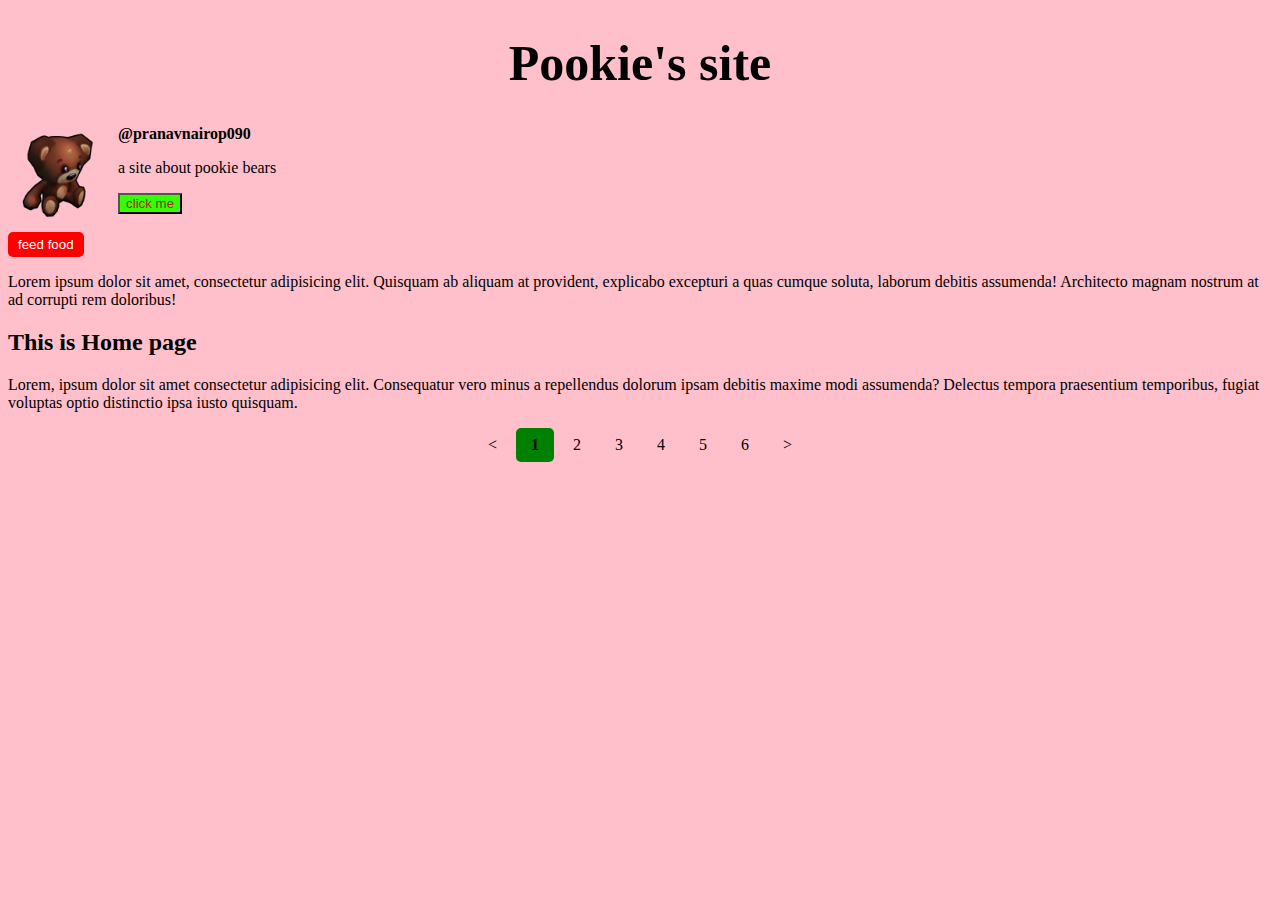
<file: pookies website/index.html>
<!DOCTYPE html>
<html>
  <head>
    <title>uwuwuwuwu</title>
    <link rel="stylesheet" href="index.css" />
    <style>
      img {
        width: 100px;
        border-radius: 50px;
        float: left;
        margin-right: 10px;
      }
      .username {
        font-weight: bold;
      }
    </style>
  </head>
  <body bgcolor="pink">
    <h1>Pookie's site</h1>
    
   
    <img src="images/pookie.bear_512.png" alt="" />
    <p class="username">@pranavnairop090</p>
    <p>a site about pookie bears</p>
    <a href="link.html" target="_blank"
      ><button
        style="background-color: rgb(51, 255, 0); color: brown; border-end-end-radius: 90"
      >
        click me
      </button></a
    ><BR  ></BR>
    <div class="dropdown">
      <button> feed food</button>
      <DIV class="content">
        <a href="https://en.wikipedia.org/wiki/Apple" target="_blank">apple</a> 
        <a href="https://en.wikipedia.org/wiki/Banana" target="_blank">banana</a>
        <a href="https://en.wikipedia.org/wiki/Orange_(fruit)" target="_blank">orange</a>
      </DIV>
    </div>
    <p>
      Lorem ipsum dolor sit amet, consectetur adipisicing elit. Quisquam ab aliquam at provident, explicabo excepturi a quas cumque soluta, laborum debitis assumenda! Architecto magnam nostrum at ad corrupti rem doloribus!
    </p>
    <h2>This is Home page</h2>
    <p>
      Lorem, ipsum dolor sit amet consectetur adipisicing elit. Consequatur vero
      minus a repellendus dolorum ipsam debitis maxime modi assumenda? Delectus
      tempora praesentium temporibus, fugiat voluptas optio distinctio ipsa
      iusto quisquam.
    </p>
    <div class="pagination">
      <a href="index.html" class="black"><</a>
      <a href="index.html" class="active">1</a>
      <a href="link.html">2</a>
      <a href="dangerous pookie.html">3</a>
      <a href="float.html">4</a>
      <a href="height.html">5</a>
      <a href="psuedo.html">6</a>
      <a href="link.html" class="black">></a>
    </div>
  </body>
</html>
</file>
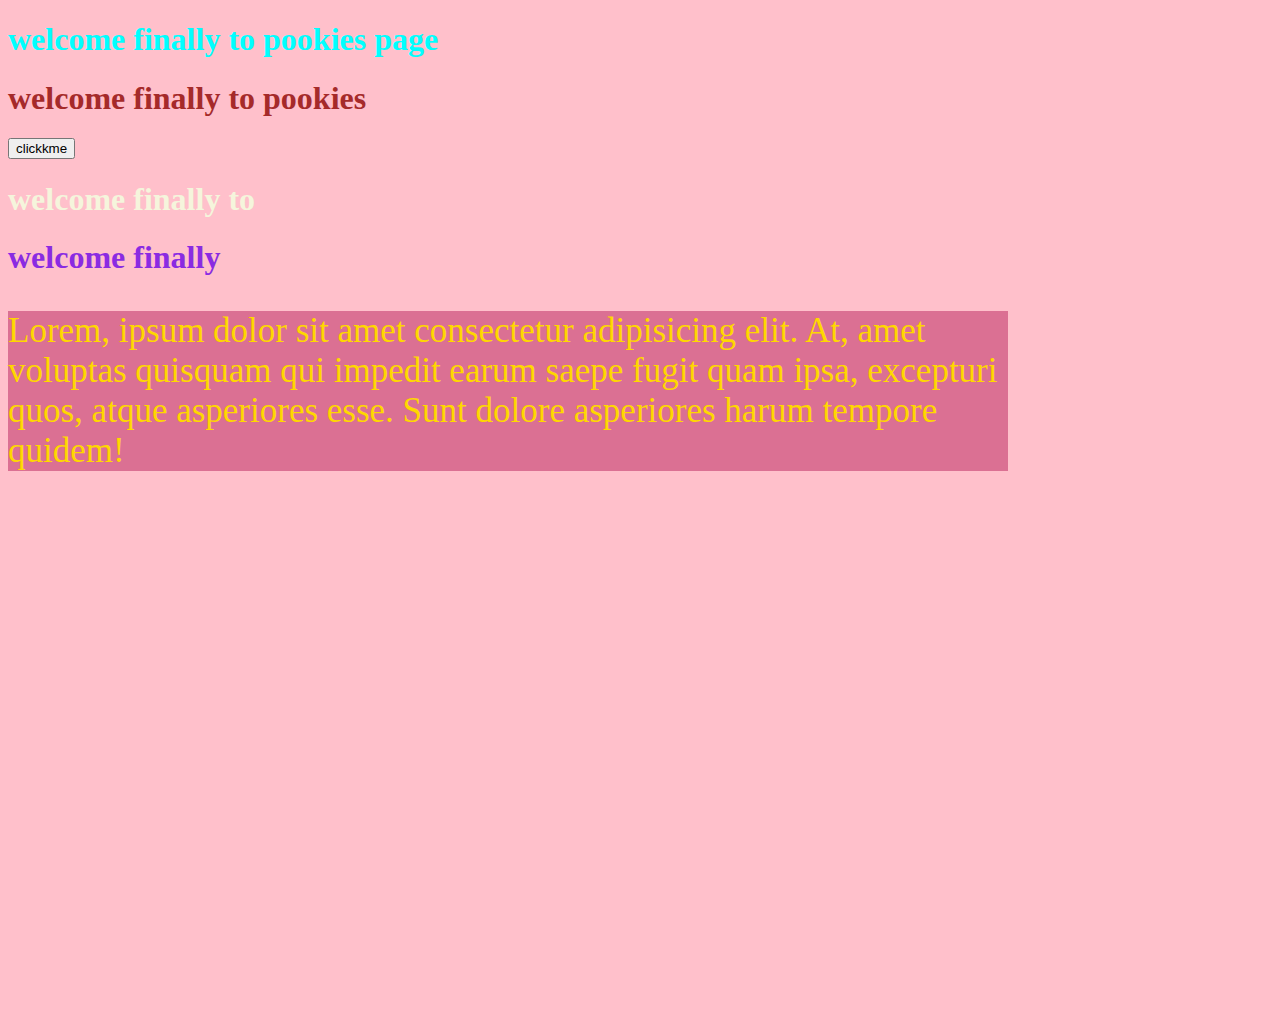
<file: pookies website/dangerous pookie.html>
<!DOCTYPE html>
<html lang="en">
  <head>
    <meta charset="UTF-8" />
    <meta name="viewport" content="width=device-width, initial-scale=1.0" />
    <title>just wow</title>
  </head>
  <body style="background-color: pink">
    <h1 style="color: aqua" style="font-size: 35px">
      welcome finally to pookies page
    </h1>
    <h1 style="color: brown">welcome finally to pookies</h1>
    <a href="float.html" target="_blank"><button>clickkme</button></a>
    <h1 style="color: beige">welcome finally to</h1>
    <h1 style="color: blueviolet">welcome finally</h1>
    <p
      style="
        background-color: palevioletred;
        color: gold;
        font-size: 35px;
        width: 1000px;
      "
    >
      Lorem, ipsum dolor sit amet consectetur adipisicing elit. At, amet
      voluptas quisquam qui impedit earum saepe fugit quam ipsa, excepturi quos,
      atque asperiores esse. Sunt dolore asperiores harum tempore quidem!
    </p>
    <iframe
      src="https://www.bing.com"
      width="1000"
      height="500"
      frameborder="0"
    ></iframe>
  </body>
</html>
</file>
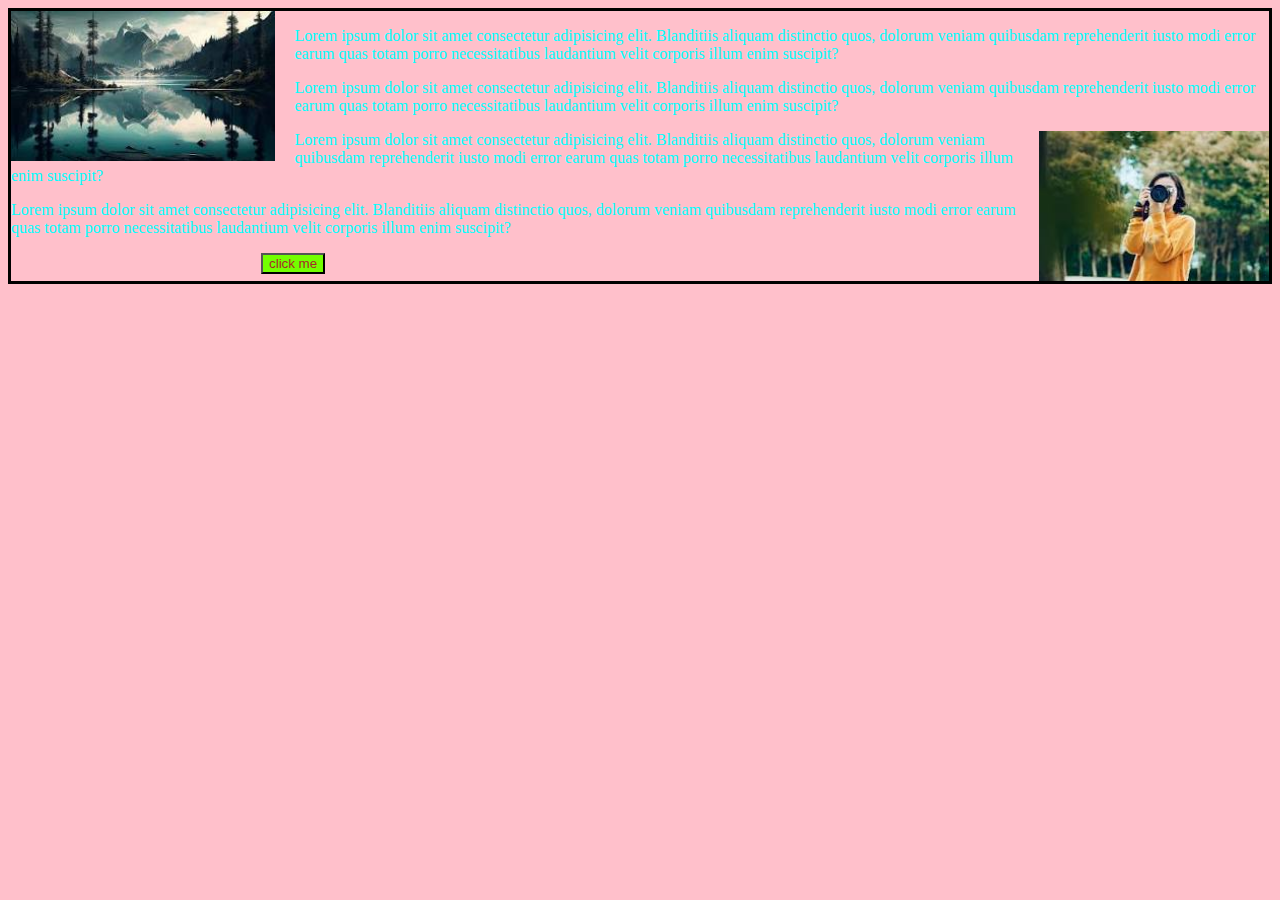
<file: pookies website/float.html>
<!DOCTYPE html>
<html lang="en">
  <head>
    <meta charset="UTF-8" />
    <meta name="viewport" content="width=device-width, initial-scale=1.0" />
    <title>Document</title>
    <link rel="stylesheet" href="style2.css" />
  </head>
  <body>
    <img src="images/pp1.jpeg" height="150px" id="img1" />
    <p>
      Lorem ipsum dolor sit amet consectetur adipisicing elit. Blanditiis
      aliquam distinctio quos, dolorum veniam quibusdam reprehenderit iusto modi
      error earum quas totam porro necessitatibus laudantium velit corporis
      illum enim suscipit?
    </p>
    <p>
      Lorem ipsum dolor sit amet consectetur adipisicing elit. Blanditiis
      aliquam distinctio quos, dolorum veniam quibusdam reprehenderit iusto modi
      error earum quas totam porro necessitatibus laudantium velit corporis
      illum enim suscipit?
    </p>
    <img src="images/pp2.jpeg" height="150px" id="img2" alt="" />
    <p>
      Lorem ipsum dolor sit amet consectetur adipisicing elit. Blanditiis
      aliquam distinctio quos, dolorum veniam quibusdam reprehenderit iusto modi
      error earum quas totam porro necessitatibus laudantium velit corporis
      illum enim suscipit?
    </p>
    <p>
      Lorem ipsum dolor sit amet consectetur adipisicing elit. Blanditiis
      aliquam distinctio quos, dolorum veniam quibusdam reprehenderit iusto modi
      error earum quas totam porro necessitatibus laudantium velit corporis
      illum enim suscipit?
    </p>
    <a href="height.html" target="_blank"
      ><button
        style="background-color: rgb(115, 255, 0); color: brown; border: end end radius 10px;"
      >
        click me
      </button>
      
  </body>
</html>
</file>
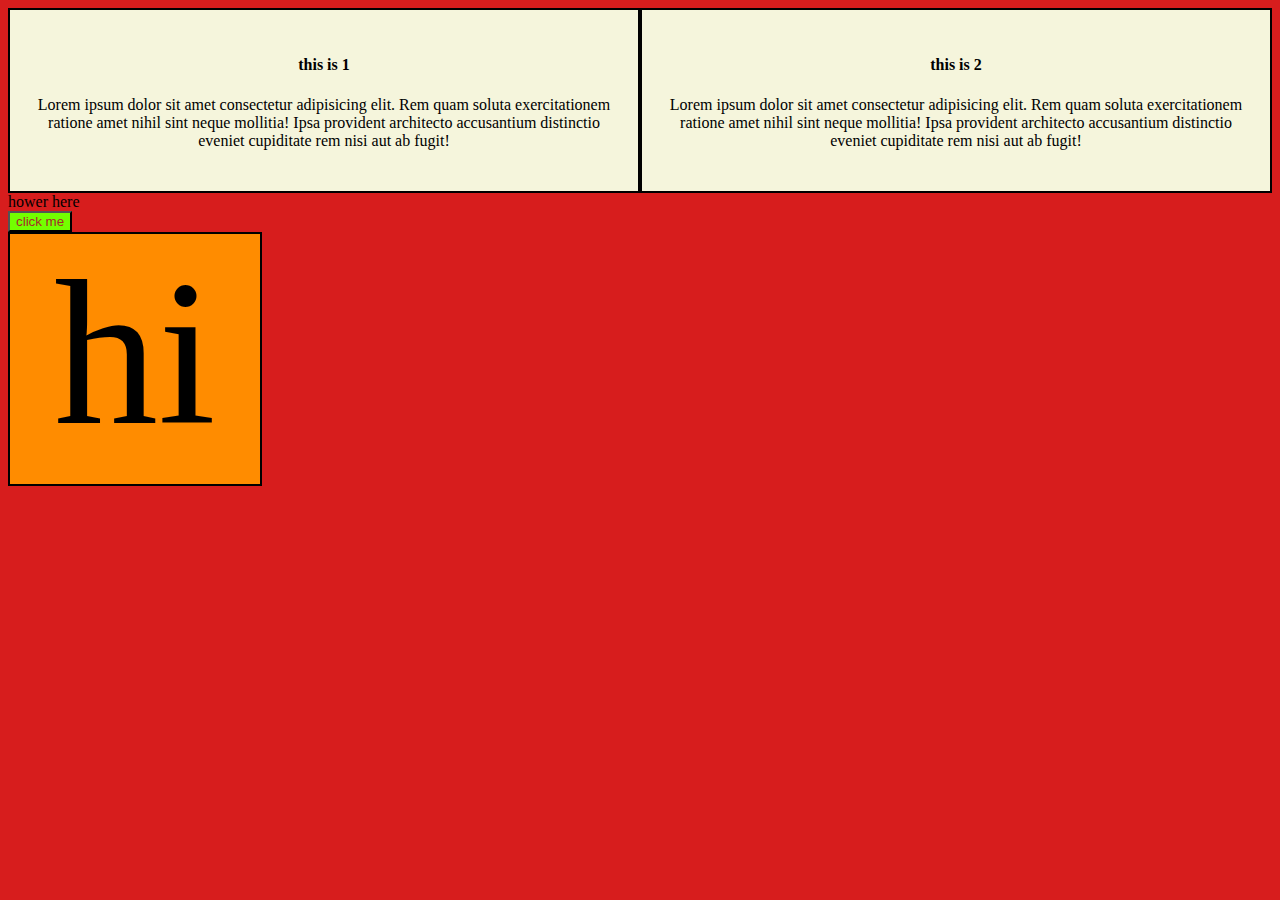
<file: pookies website/height.html>
<!DOCTYPE html>
<html lang="en">
  <head>
    <meta charset="UTF-8" />
    <meta name="viewport" content="width=device-width, initial-scale=1.0" />
    <title>height and width</title>
    <link rel="stylesheet" href="/pookies website/style3.css" />
  </head>
  <body>
    <div class="box">
      <h4>this is 1</h4>
      <p>
        Lorem ipsum dolor sit amet consectetur adipisicing elit. Rem quam soluta
        exercitationem ratione amet nihil sint neque mollitia! Ipsa provident
        architecto accusantium distinctio eveniet cupiditate rem nisi aut ab
        fugit!
      </p>
    </div>
    <div class="box">
      <h4>this is 2</h4>
      <p>
        Lorem ipsum dolor sit amet consectetur adipisicing elit. Rem quam soluta
        exercitationem ratione amet nihil sint neque mollitia! Ipsa provident
        architecto accusantium distinctio eveniet cupiditate rem nisi aut ab
        fugit!
      </p>
    </div>
    <div id="greeting">
      hower here
      <p>heloo hii i am magic</p>
    </div>
    <a href="psuedo.html" target="_blank"
      ><button
        style="
          background-color: rgb(115, 255, 0);
          color: brown;
          border: end end radius 10px;
        "
      >
        click me
      </button></a
    >
    <div id="box1">hi</div>
  </body>
</html>
</file>
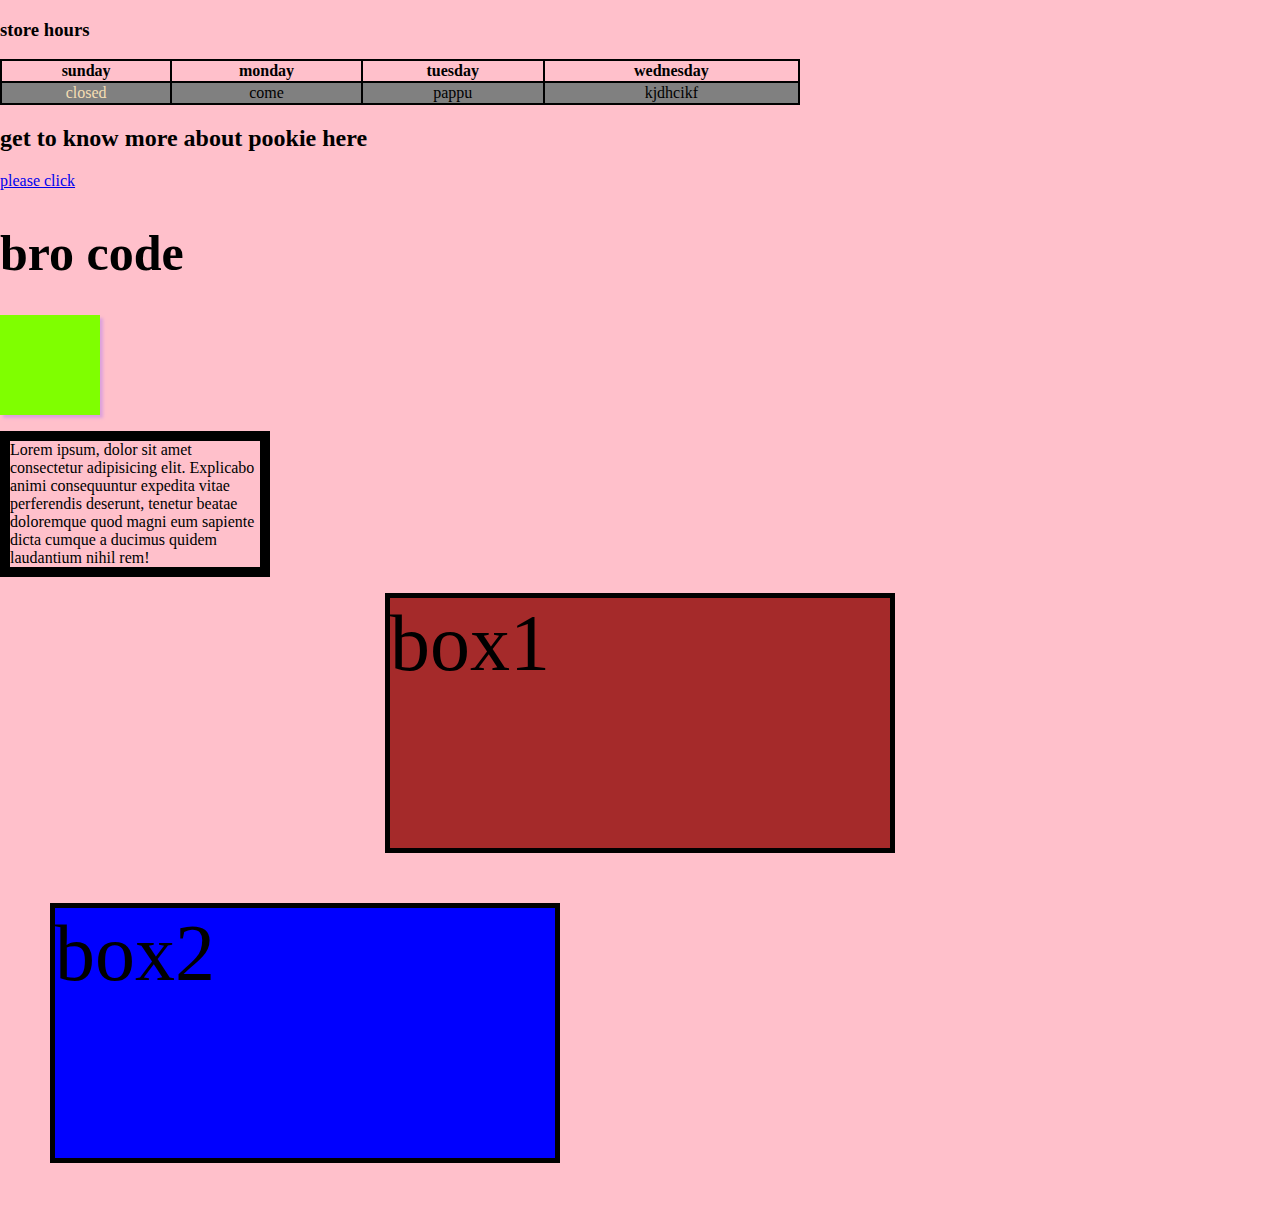
<file: pookies website/link.html>
<!DOCTYPE html>
<html lang="en">
  <head>
    <meta charset="UTF-8" />
    <meta name="viewport" content="width=device-width, initial-scale=1.0" />
    <title>table</title>
    <link rel="stylesheet" href="style.css" />
  </head>
  <body style="background-color: pink">
    <h3>store hours</h3>
    <table bgcolor="black" width="800">
      <tr bgcolor="pink">
        <th>sunday</th>
        <th>monday</th>
        <th>tuesday</th>
        <th>wednesday</th>
      </tr>
      <tr bgcolor="grey" align="center">
        <td style="color: wheat">closed</td>
        <td>come</td>
        <td>pappu</td>
        <td>kjdhcikf</td>
      </tr>
    </table>
    <h2>get to know more about pookie here</h2>
    <a href="dangerous pookie.html" target="_blank">please click</a>
    <h1>bro code</h1>
    <div id="box"></div>

    <p style="width: 250px">
      Lorem ipsum, dolor sit amet consectetur adipisicing elit. Explicabo animi
      consequuntur expedita vitae perferendis deserunt, tenetur beatae
      doloremque quod magni eum sapiente dicta cumque a ducimus quidem
      laudantium nihil rem!
    </p>
    <div class="box" id="box1">box1</div>
    <div class="box" id="box2">box2</div>
  </body>
</html>
</file>
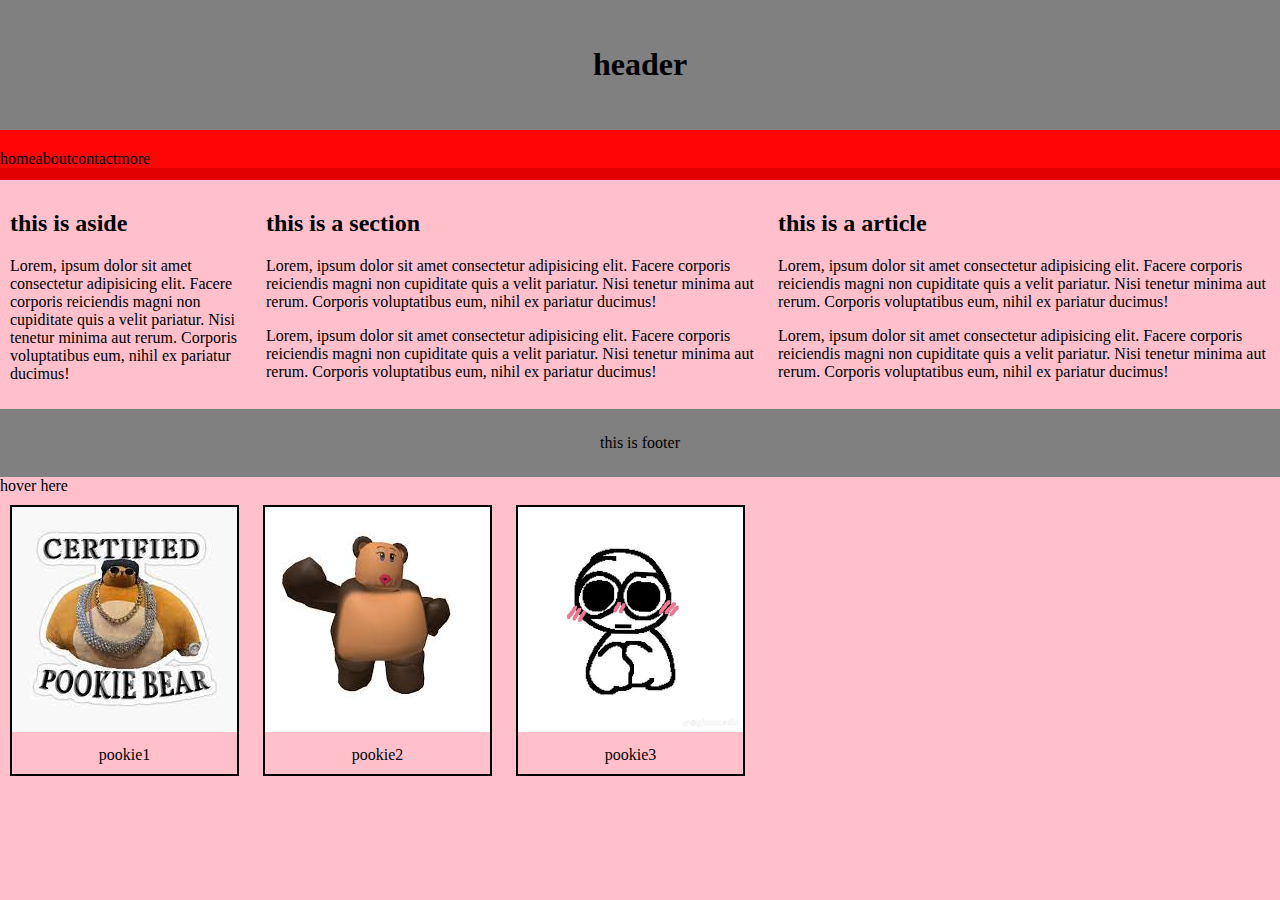
<file: pookies website/psuedo.html>
<!DOCTYPE html>
<html lang="en">
  <head>
    <meta charset="UTF-8" />
    <meta name="viewport" content="width=device-width, initial-scale=1.0" />
    <title>Document</title>
    <link rel="stylesheet" href="/pookies website/psuedo.css" />
  </head>
  <body>
    <header><h1>header</h1></header>
    <nav class="navbar">
      <ul>
        <li><a href=""></a>home</li>
        <li><a href=""></a>about</li>
        <li><a href=""></a>contact</li>
        <li><a href=""></a>more</li>
      </ul>
    </nav>
    <main>
      <aside>
        <h2>this is aside</h2>
        <p>
          Lorem, ipsum dolor sit amet consectetur adipisicing elit. Facere
          corporis reiciendis magni non cupiditate quis a velit pariatur. Nisi
          tenetur minima aut rerum. Corporis voluptatibus eum, nihil ex pariatur
          ducimus!
        </p>
      </aside>
      <section>
        <h2>this is a section</h2>
        <p>
          Lorem, ipsum dolor sit amet consectetur adipisicing elit. Facere
          corporis reiciendis magni non cupiditate quis a velit pariatur. Nisi
          tenetur minima aut rerum. Corporis voluptatibus eum, nihil ex pariatur
          ducimus!
        </p>
        <p>
          Lorem, ipsum dolor sit amet consectetur adipisicing elit. Facere
          corporis reiciendis magni non cupiditate quis a velit pariatur. Nisi
          tenetur minima aut rerum. Corporis voluptatibus eum, nihil ex pariatur
          ducimus!
        </p>
      </section>
      <article>
        <h2>this is a article</h2>
        <p>
          Lorem, ipsum dolor sit amet consectetur adipisicing elit. Facere
          corporis reiciendis magni non cupiditate quis a velit pariatur. Nisi
          tenetur minima aut rerum. Corporis voluptatibus eum, nihil ex pariatur
          ducimus!
        </p>
        <p>
          Lorem, ipsum dolor sit amet consectetur adipisicing elit. Facere
          corporis reiciendis magni non cupiditate quis a velit pariatur. Nisi
          tenetur minima aut rerum. Corporis voluptatibus eum, nihil ex pariatur
          ducimus!
        </p>
      </article>
    </main>
    <footer>this is footer</footer>
    <div id="mohan">
      hover here
      <p><img src="/pookies website/images/bag.jpeg" alt="" /></p>
    </div>
    <div class="GALLERY">
      <a target="_blank" href="/pookies website/images/pp5.jpeg">
        <img src="/pookies website/images/pp5.jpeg" alt="" />
      </a>
      <div class="discription">pookie1</div>
    </div>
    <div class="GALLERY">
      <a target="_blank" href="/pookies website/images/pp6.jpeg">
        <img src="/pookies website/images/pp6.jpeg" alt="" />
      </a>
      <div class="discription">pookie2</div>
    </div>
    <div class="GALLERY">
      <a target="_blank" href="/pookies website/images/pp7.png">
        <img src="/pookies website/images/pp7.png" alt="" />
      </a>
      <div class="discription">pookie3</div>
    </div>
  </body>
</html>
</file>
<file: pookies website/index.css>
.dropdown{
    display: inline-block;
}
.pagination{
text-align: center;
}
.pagination a{
    color: black;
    text-decoration: dashed;
    padding: 8px 15px;    
    display: inline-block;

}
.pagination a.active{
    background-color: green;
    font-weight: bold;
    border-radius: 5px;



}
.pagination a:hover:not(.active){
    background-color: cyan;
    border-radius: 5px;


}

.dropdown button{
    background-color: red;
    color: white;
    border: none;
    border-radius: 5px;
    padding: 5px 10px;
    cursor: pointer;

}
.dropdown a{
    color: rgb(247, 0, 0);
    text-decoration: none;
    display: block;
    padding: 5px 10px;

}
.dropdown .content{
    display: none;
    background-color: beige;
    position: absolute;
    width: 60px;
    box-shadow: 2px 2px 5px black;
   
}
.dropdown:hover .content{

    display: block;
}
.dropdown:hover button{
    background-color: chartreuse;
}
.dropdown a:hover{
    background-color: deeppink;
}
h1{
    text-align: center;
    font-weight: bolder;
    font-size: 50px;
}
</file>
<file: pookies website/style2.css>
body{
     background-color: pink; 
    border: 3px solid;
    display: flow-root;
}
#img1{
    float: left;
    margin-right: 20px;
}
#img2{
    float: right;
    margin-left: 20px;

}
p{
    color: aqua;
}
a{

    
    margin-left: 250px;



}
</file>
<file: pookies website/style3.css>
.box{
width: 50%;
height: auto;
border: 2px solid;
padding: 25px;
float: left;
text-align: center;
min-height: 50%;
background-color: beige;
box-sizing: border-box;

}
body{
    background-color: rgb(215, 29, 29);
}
    #greeting p{

        background-color: rgb(20, 220, 123);
        padding: 10PX;
       display: none;

    }
    #greeting:hover p{
        display: block;

    }
    #box1{
        width: 250px;
        height: 250px;
        border: 2px solid;
        font-size:13em ;
        text-align: center;
        background-color: darkorange;
    }
</file>
<file: pookies website/style.css>
h1{
border: 3px solid color(srgb rgb(226, 91, 91) green blue);
font-size:50px;
text-shadow: 3px 3px 3px palegoldenrod, -3px -3px -3px rgb(250, 0, 0);

}
p{

border: 10px solid;


}
#box{

width: 100px;
height: 100px;
background-color: chartreuse;
box-shadow: 3px 3px 3px plum;

} 
body{
    margin: 0px;
}
.box{

    border: 5px solid;
    font-size: 5em;
    width: 500px;
    height: 250px;
}
#box1{
    background-color: brown;
    margin: auto;
}
#box2{

    background-color: blue;
    margin: 50px;

}
</file>
<file: pookies website/psuedo.css>
*{
    box-sizing: border-box;
}
body{margin: 0%;}
#mohan p{

background-color: blue;
padding: 10px;
display: none;
align-items: center;
width: 55%;



}

#mohan:hover p{
    display: block;

}
body{

background-color: pink;
}
header
{
    background-color: gray;
    text-align: center;
    padding: 25px;
}
.navbar{
    background-color: rgb(226, 0, 0);
    height: 50px;
}
aside{
    width: 20%;
    float: left;
    padding: 10px;
}
section{
    width: 40%;
    float: left;
    padding: 10px;

}
article{
    width: 40%;
    float: left;
    padding: 10px;

}
footer{
   display: block;
   clear: both;
    background-color: gray;
    text-align: center;
    padding: 25px;}
    @media screen and (max-width: 250px){
        aside,section,article{
        width: 40%;
    }}
    .navbar ul{
        list-style: none;
        background-color: rgb(255, 5, 5);
        padding: 0px;   
        margin: 0px;
        overflow: hidden;
    
    }
    .navbar a{
        color: rgb(255, 0, 0);
        text-decoration: none;
        padding: 10px;
        display: block;
        text-align: center;
    }
    .navbar a:hover{
    background-color: darkred;
    
    
    }
    .navbar li{
        float: left;
    }
.GALLERY{
    display: inline-block;
    margin: 10px;
    border: 2px solid;

}
.GALLERY .discription{
    padding: 10px;
    text-align: center;

}
.GALLERY:hover{
    background-color: darkblue;
}
</file>
